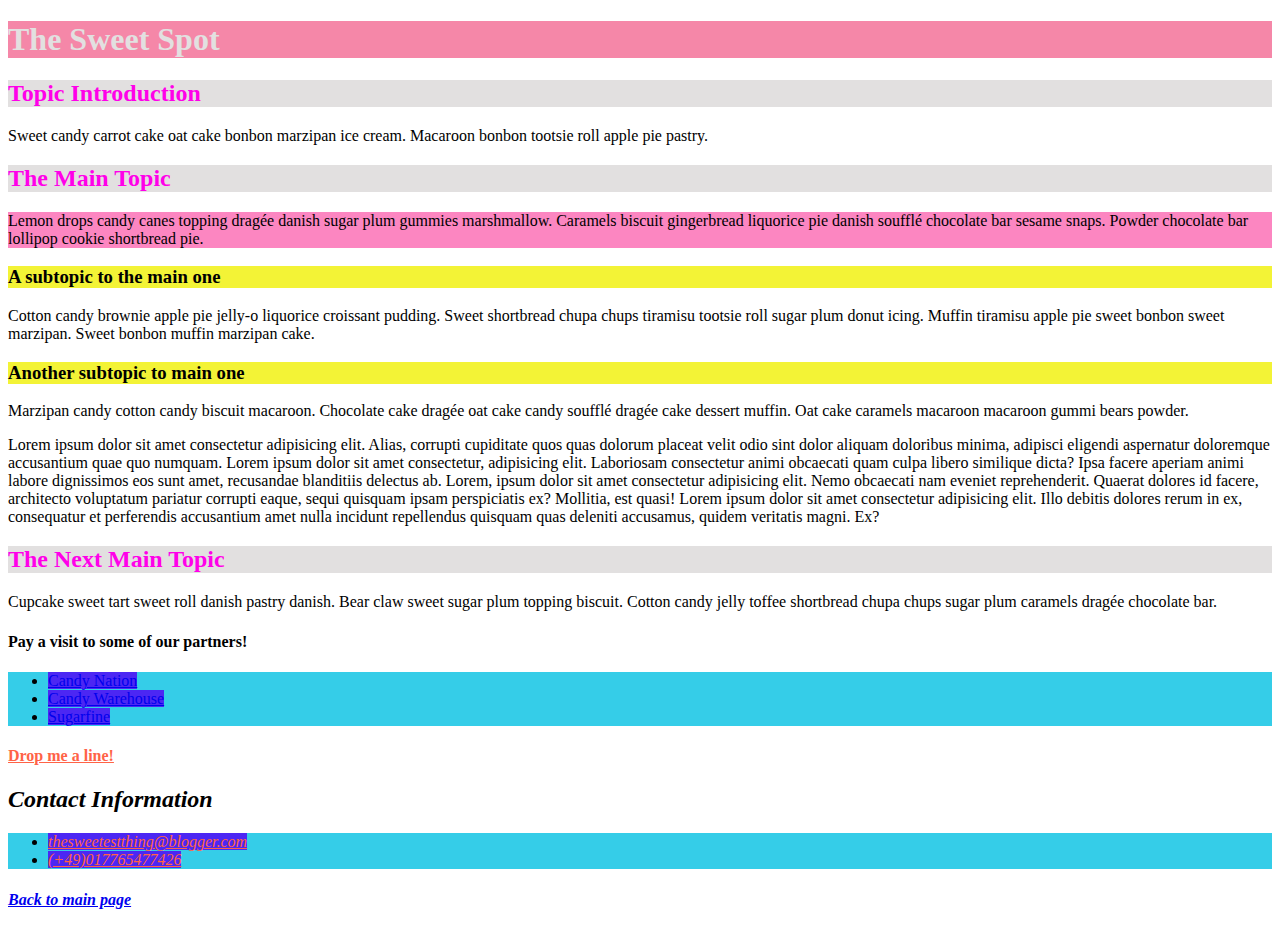
<file: cupcake.html>
<!DOCTYPE html>
<html lang="en">
<head>
    <meta charset="UTF-8">
    <meta http-equiv="X-UA-Compatible" content="IE=edge">
    <meta name="viewport" content="width=device-width, initial-scale=1.0">
   <title>Cupcake</title>
   <style>
       body{
           
       }

       h1   {
           color: #e2e0e0;
           background-color: #f587a8;
       }
       .main-1>p{
           background-color: rgb(252, 134, 193);
       }

       .subtopic-1>h3, .subtopic-2>h3  {
           background-color: #f3f336;
       }
       .main-topic{
           color: #ff00e9;
           background-color: #e2e0e0;
       }

       .address, .partners-website{
           background-color: #35cde8;
       }
       ul a:link   {
           background-color: rgb(76, 39, 243);
       }
       a:visited {
           color: tomato;
          
       }

       a:active {
           color: rgb(7, 250, 59);
           background-color: rgb(21, 7, 82);
       }

       .subtopic-1>h3:hover, .subtopic-2:hover   {
           color: yellowgreen;
       }



   </style>
</head>
<body>
    <h1 id="up">The Sweet Spot</h1>
    <h2 class="main-topic">Topic Introduction</h2>
        <p> 
            Sweet candy carrot cake oat cake bonbon marzipan ice cream. Macaroon bonbon tootsie roll apple pie pastry.
        </p>

    <main class="main-1">
        <h2 class="main-topic">The Main Topic</h2>
        <p>
            Lemon drops candy canes topping dragée danish sugar plum gummies marshmallow. Caramels biscuit gingerbread liquorice pie danish soufflé chocolate bar sesame snaps. Powder chocolate bar lollipop cookie shortbread pie.
        </p>
        <div class="subtopic-1">
            <h3>A subtopic to the main one</h3>
            <p>Cotton candy brownie apple pie jelly-o liquorice croissant pudding. Sweet shortbread chupa chups tiramisu tootsie roll sugar plum donut icing. Muffin tiramisu apple pie sweet bonbon sweet marzipan. Sweet bonbon muffin marzipan cake.
            </p>
        </div>
        <div class="subtopic-2">
            <h3>Another subtopic to main one</h3>
            <p>
                Marzipan candy cotton candy biscuit macaroon. Chocolate cake dragée oat cake candy soufflé dragée cake dessert muffin. Oat cake caramels macaroon macaroon gummi bears powder.
            </p>
        </div>
    </main>

    <p>
        Lorem ipsum dolor sit amet consectetur adipisicing elit. Alias, corrupti cupiditate quos quas dolorum placeat velit odio sint dolor aliquam doloribus minima, adipisci eligendi aspernatur doloremque accusantium quae quo numquam. Lorem ipsum dolor sit amet consectetur, adipisicing elit. Laboriosam consectetur animi obcaecati quam culpa libero similique dicta? Ipsa facere aperiam animi labore dignissimos eos sunt amet, recusandae blanditiis delectus ab. Lorem, ipsum dolor sit amet consectetur adipisicing elit. Nemo obcaecati nam eveniet reprehenderit. Quaerat dolores id facere, architecto voluptatum pariatur corrupti eaque, sequi quisquam ipsam perspiciatis ex? Mollitia, est quasi! Lorem ipsum dolor sit amet consectetur adipisicing elit. Illo debitis dolores rerum in ex, consequatur et perferendis accusantium amet nulla incidunt repellendus quisquam quas deleniti accusamus, quidem veritatis magni. Ex?
    </p>

    <main class="main-2">
        <h2 class="main-topic">The Next Main Topic</h2>
        <p>
            Cupcake sweet tart sweet roll danish pastry danish. Bear claw sweet sugar plum topping biscuit. Cotton candy jelly toffee shortbread chupa chups sugar plum caramels dragée chocolate bar. 
        </p>

        <h4>Pay a visit to some of our partners!</h4>

        <ul class="partners-website">
            <li><a href="https://www.candynation.com/" target="_blank">Candy Nation</a></li>
            <li><a href="https://www.candynation.com/" target="_blank">Candy Warehouse</a></li>
            <li><a href="https://www.candynation.com/" target="_blank">Sugarfine</a></li>
        </ul>

        <h4><a href="">Drop me a line!</a></h4>
    </main>

    <address>
        <h2 class="contact">Contact Information</h2>
        <ul class="address">
            <li><a href="">thesweetestthing@blogger.com</a></li>
            <li><a href="">(+49)017765477426</a></li>
        </ul>
        <h4><a href="#up">Back to main page</a></h4>
    </address>
    
</body>
</html>
</file>
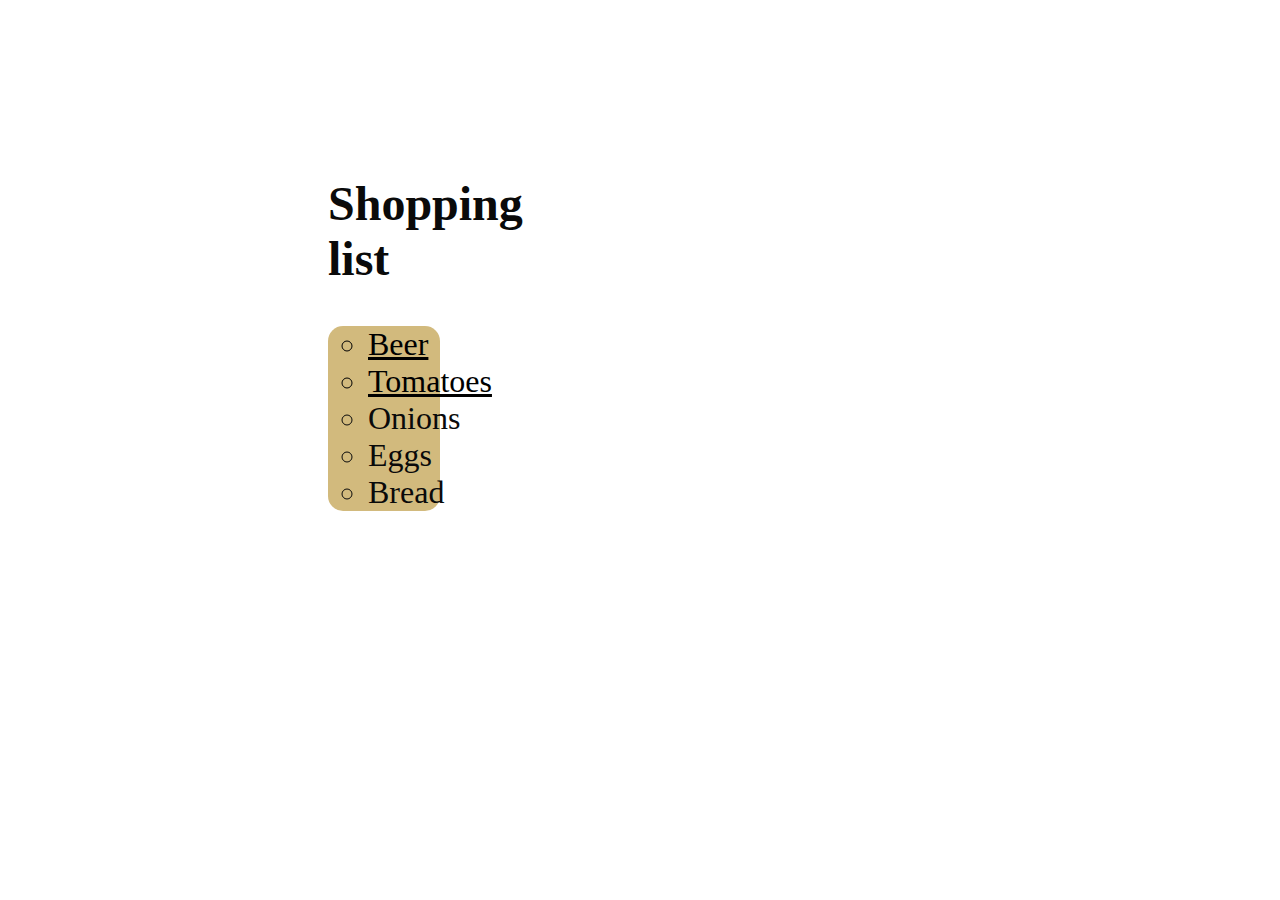
<file: index2.html>
<!DOCTYPE html>
<html lang="en">
<head>
    <meta charset="UTF-8">
    <meta http-equiv="X-UA-Compatible" content="IE=edge">
    <meta name="viewport" content="width=device-width, initial-scale=1.0">
    <title>shopping list</title>
    <style>
        body    {
            padding: 10% 25% ;
            font-size: xx-large;
            background-image: url(https://images.unsplash.com/photo-1475275083424-b4ff81625b60?ixid=MnwxMjA3fDB8MHxwaG90by1wYWdlfHx8fGVufDB8fHx8&ixlib=rb-1.2.1&auto=format&fit=crop&w=1352&q=80);
            color: rgb(10, 10, 10);
            background-size: cover;
            background-repeat: no-repeat;
            margin-right:  520px;
            
            
        }

        ul>a    {
            color: rgb(0, 0, 0);
        }

        ul  {
            background-color: rgba(170, 124, 8, 0.527);
            border-radius: 15px;
        }


        ul  {
            list-style-type: circle ;
        }
    </style>
</head>
<body>

    <h2>Shopping list</h2>
    <ul>
        <a href="https://ihr-getraenke-kurier.eshop.t-online.de/WebRoot/Store/Shops/Shop01368/Products/9001/weissbier_main_m.png" target="_blank"><li>Beer</li></a>
        <a href="https://upload.wikimedia.org/wikipedia/commons/8/89/Tomato_je.jpg" target="_blank"><li>Tomatoes</li></a>
        <li>Onions</li>
        <li>Eggs</li>
        <li>Bread</li>
    </ul>

     
</body>
</html>
</file>
